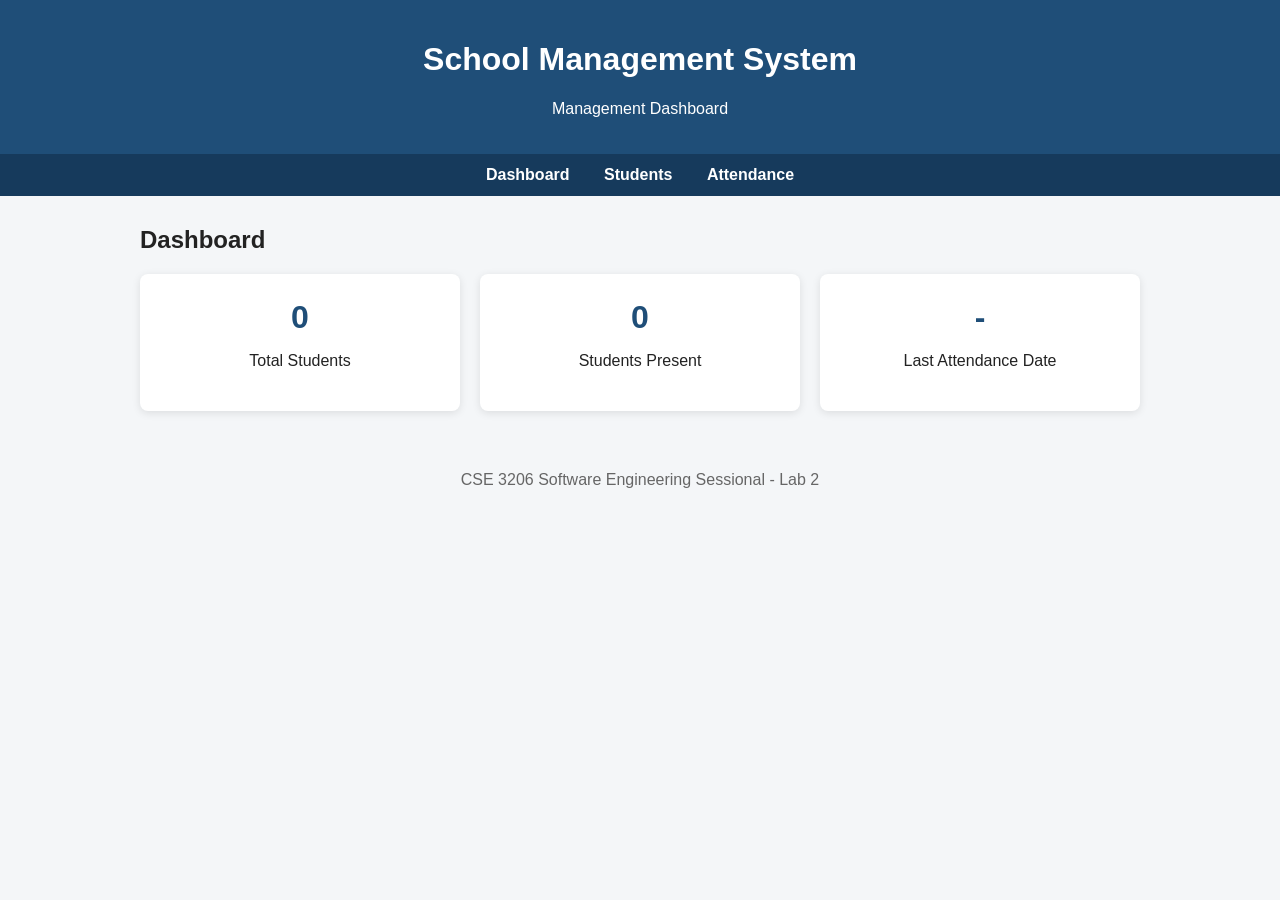
<file: src/index.html>
<!DOCTYPE html>
<html lang="en">
<head>
    <meta charset="UTF-8">
    <meta name="viewport" content="width=device-width, initial-scale=1.0">
    <title>School Management System</title>
    <link rel="stylesheet" href="style.css">
</head>

<body>

<header>
    <h1>School Management System</h1>
    <p>Management Dashboard</p>
</header>

<nav>
    <a href="index.html">Dashboard</a>
    <a href="students.html">Students</a>
    <a href="attendance.html">Attendance</a>
</nav>

<main class="container">

    <h2>Dashboard</h2>

    <div class="cards">

        <div class="card">
            <h2 id="studentCount">0</h2>
            <p>Total Students</p>
        </div>

        <div class="card">
            <h2 id="presentCount">0</h2>
            <p>Students Present</p>
        </div>

        <div class="card">
            <h2 id="attendanceDate">-</h2>
            <p>Last Attendance Date</p>
        </div>

    </div>

</main>

<footer>
    CSE 3206 Software Engineering Sessional - Lab 2
</footer>

<script src="app.js"></script>

</body>
</html>
</file>
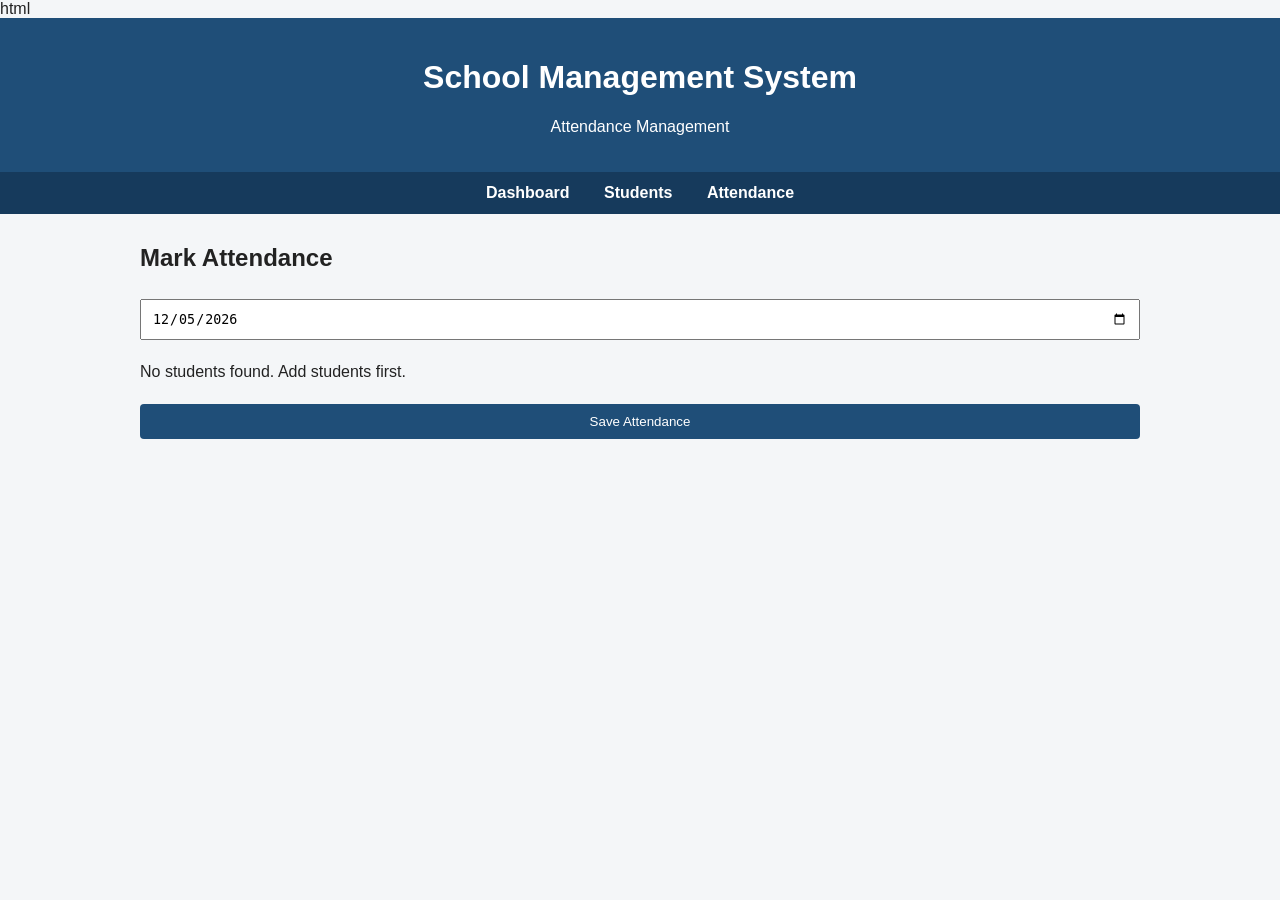
<file: src/attendance.html>
html
<!DOCTYPE html>
<html lang="en">

<head>
    <meta charset="UTF-8">
    <meta name="viewport" content="width=device-width, initial-scale=1.0">

    <title>Attendance</title>

    <link rel="stylesheet" href="style.css">
</head>

<body>

<header>
    <h1>School Management System</h1>
    <p>Attendance Management</p>
</header>

<nav>
    <a href="index.html">Dashboard</a>
    <a href="students.html">Students</a>
    <a href="attendance.html">Attendance</a>
</nav>

<main class="container">

    <h2>Mark Attendance</h2>

    <input type="date" id="date">

    <div id="studentList"></div>

    <button onclick="saveAttendance()">
        Save Attendance
    </button>

    <p id="message"></p>

</main>

<script>

const students =
    JSON.parse(localStorage.getItem("students")) || [];

const studentList =
    document.getElementById("studentList");

document.getElementById("date").value =
    new Date().toISOString().split("T")[0];


if (students.length === 0) {

    studentList.innerHTML =
        "<p>No students found. Add students first.</p>";

} else {

    students.forEach(student => {

        studentList.innerHTML += `
            <p>
                <input type="checkbox" class="present">
                ${student.name} (Roll: ${student.roll})
            </p>
        `;
    });
}


function saveAttendance() {

    const present =
        document.querySelectorAll(".present:checked").length;

    const attendance = {
        date: document.getElementById("date").value,
        present: present,
        total: students.length
    };

    localStorage.setItem(
        "lastAttendance",
        JSON.stringify(attendance)
    );

    document.getElementById("message").innerText =
        "Attendance saved: " +
        present + "/" + students.length +
        " present";
}

</script>

</body>
</html>
</file>
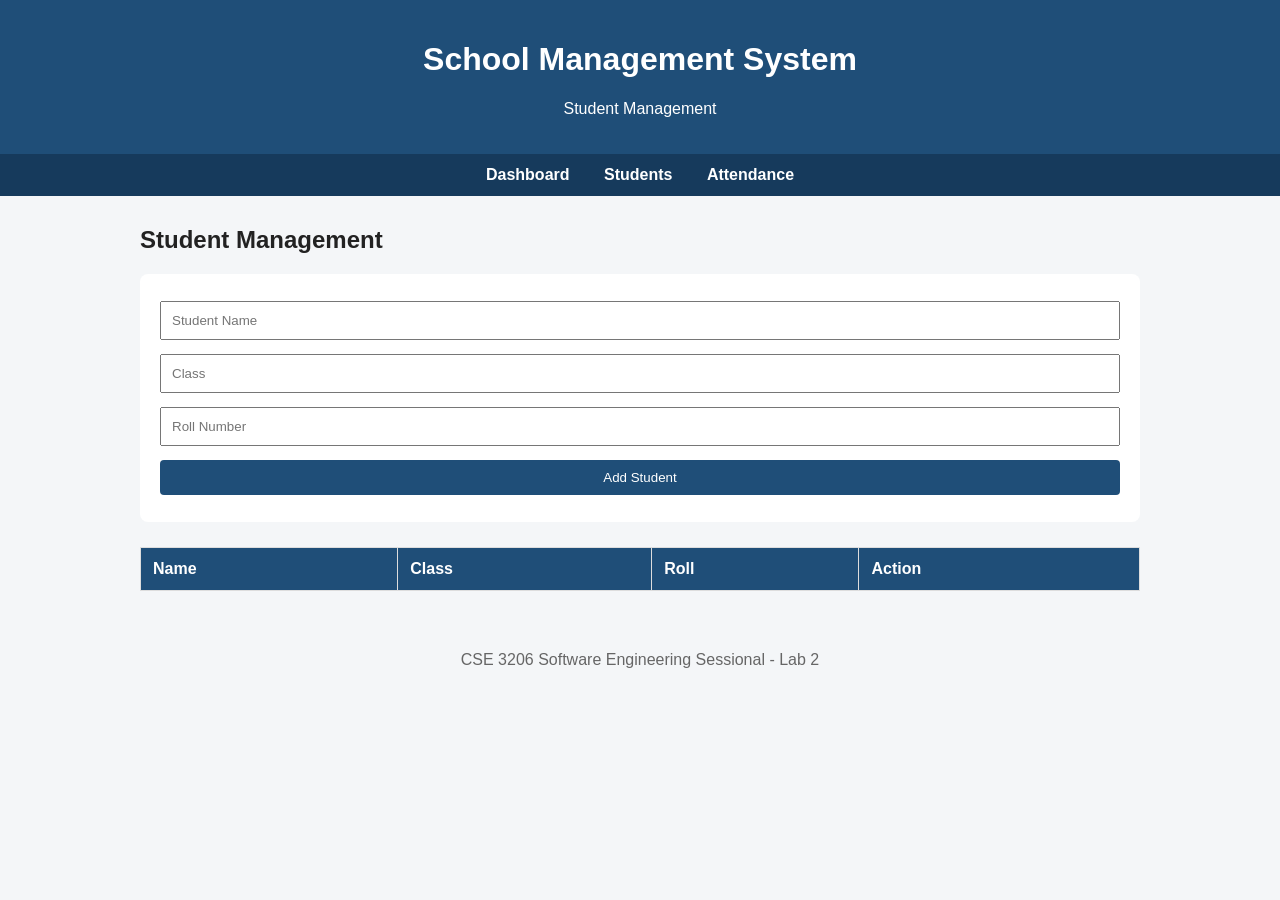
<file: src/students.html>
<!DOCTYPE html>
<html lang="en">
<head>
    <meta charset="UTF-8">
    <meta name="viewport" content="width=device-width, initial-scale=1.0">
    <title>Student Management</title>
    <link rel="stylesheet" href="style.css">
</head>

<body>

<header>
    <h1>School Management System</h1>
    <p>Student Management</p>
</header>

<nav>
    <a href="index.html">Dashboard</a>
    <a href="students.html">Students</a>
    <a href="attendance.html">Attendance</a>
</nav>

<main class="container">

    <h2>Student Management</h2>

    <form id="studentForm">
        <input type="text" id="name" placeholder="Student Name" required>
        <input type="text" id="studentClass" placeholder="Class" required>
        <input type="text" id="roll" placeholder="Roll Number" required>

        <button type="submit">Add Student</button>
    </form>

    <table>
        <thead>
            <tr>
                <th>Name</th>
                <th>Class</th>
                <th>Roll</th>
                <th>Action</th>
            </tr>
        </thead>

        <tbody id="studentTable"></tbody>
    </table>

</main>

<footer>
    CSE 3206 Software Engineering Sessional - Lab 2
</footer>

<script src="students.js"></script>

</body>
</html>
</file>
<file: src/style.css>
* {
    box-sizing: border-box;
}

body {
    margin: 0;
    font-family: Arial, sans-serif;
    background: #f4f6f8;
    color: #222;
}

header {
    background: #1f4e78;
    color: white;
    padding: 20px;
    text-align: center;
}

nav {
    background: #163a5c;
    padding: 12px;
    text-align: center;
}

nav a {
    color: white;
    text-decoration: none;
    margin: 0 15px;
    font-weight: bold;
}

nav a:hover {
    text-decoration: underline;
}

.container {
    width: 90%;
    max-width: 1000px;
    margin: 30px auto;
}

.cards {
    display: grid;
    grid-template-columns: repeat(auto-fit, minmax(200px, 1fr));
    gap: 20px;
}

.card {
    background: white;
    padding: 25px;
    border-radius: 8px;
    box-shadow: 0 2px 8px rgba(0, 0, 0, 0.1);
    text-align: center;
}

.card h2 {
    margin: 0;
    font-size: 32px;
    color: #1f4e78;
}

form {
    background: white;
    padding: 20px;
    margin-bottom: 25px;
    border-radius: 8px;
}

input,
select,
button {
    width: 100%;
    padding: 10px;
    margin: 7px 0;
}

button {
    background: #1f4e78;
    color: white;
    border: none;
    border-radius: 4px;
    cursor: pointer;
}

button:hover {
    background: #163a5c;
}

.delete-btn {
    background: #c0392b;
    width: auto;
}

table {
    width: 100%;
    border-collapse: collapse;
    background: white;
}

th,
td {
    padding: 12px;
    border: 1px solid #ddd;
    text-align: left;
}

th {
    background: #1f4e78;
    color: white;
}

.message {
    padding: 12px;
    background: #dff0d8;
    margin: 15px 0;
    border-radius: 5px;
}

.empty {
    background: white;
    padding: 20px;
    text-align: center;
}

footer {
    text-align: center;
    margin-top: 40px;
    padding: 20px;
    color: #666;
}
</file>
